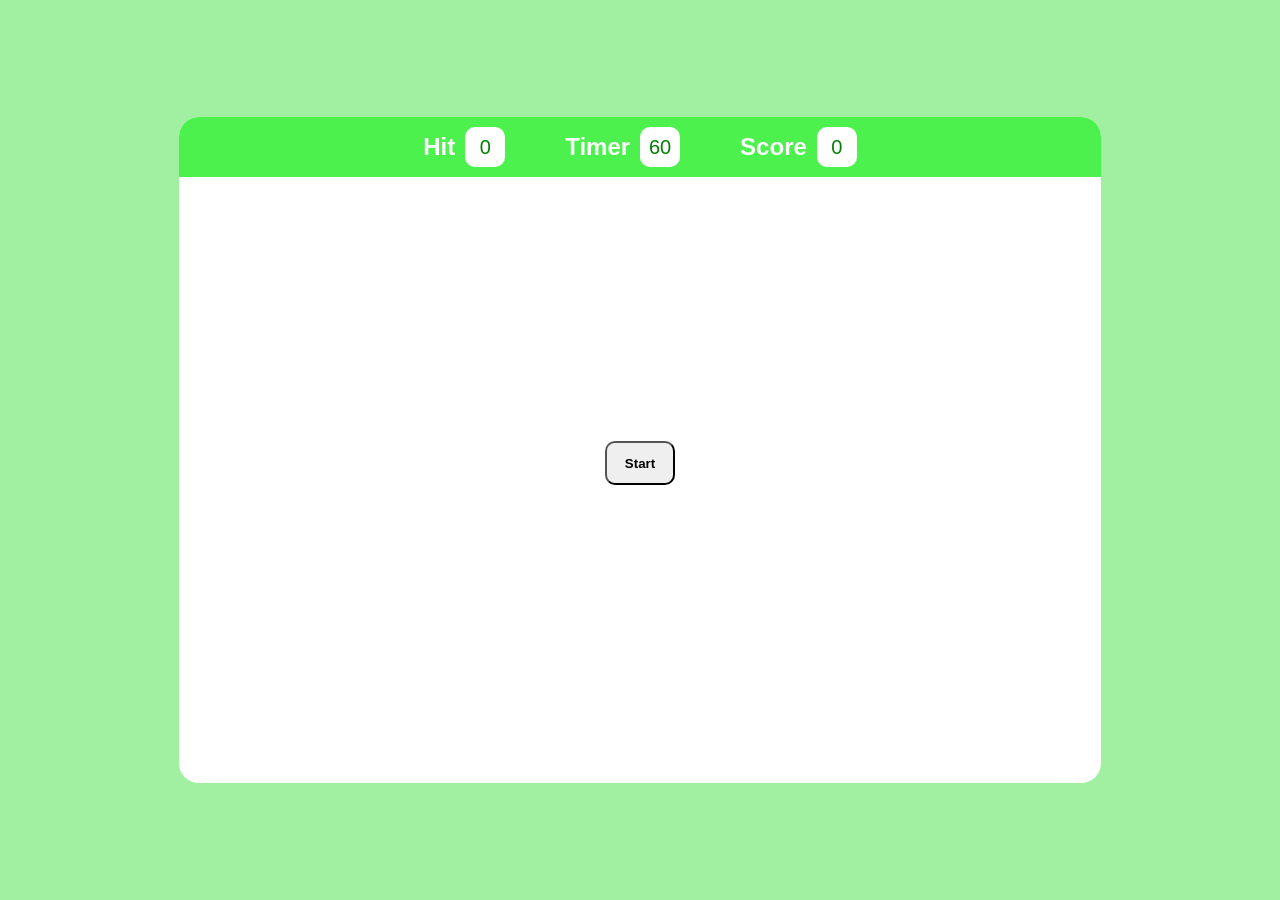
<file: Bubble-game/index.html>
<!DOCTYPE html>
<html lang="en">
<head>
    <meta charset="UTF-8">
    <meta name="viewport" content="width=device-width, initial-scale=1.0">
    <title>Bubble game</title>
    <link rel="stylesheet" href="style.css">
</head>
<body>
    <div id="main">
        <div id="area">
            <div id="topArea">
                <div id="box">
                    <h2>Hit</h2>
                    <div id="hit">0</div>
                </div>
                <div id="box">
                    <h2>Timer</h2>
                    <div id="timer">60</div>
                </div>                
                <div id="box">
                    <h2>Score</h2>
                    <div id="score">0</div>
                </div>                
            </div>
            <div id="bottomArea">
               <div id="btnBox">
                <button id="btn">Start</button>
               </div>
            </div>
        </div>
    </div>
    <script src="script.js"></script>
</body>
</html>
</file>
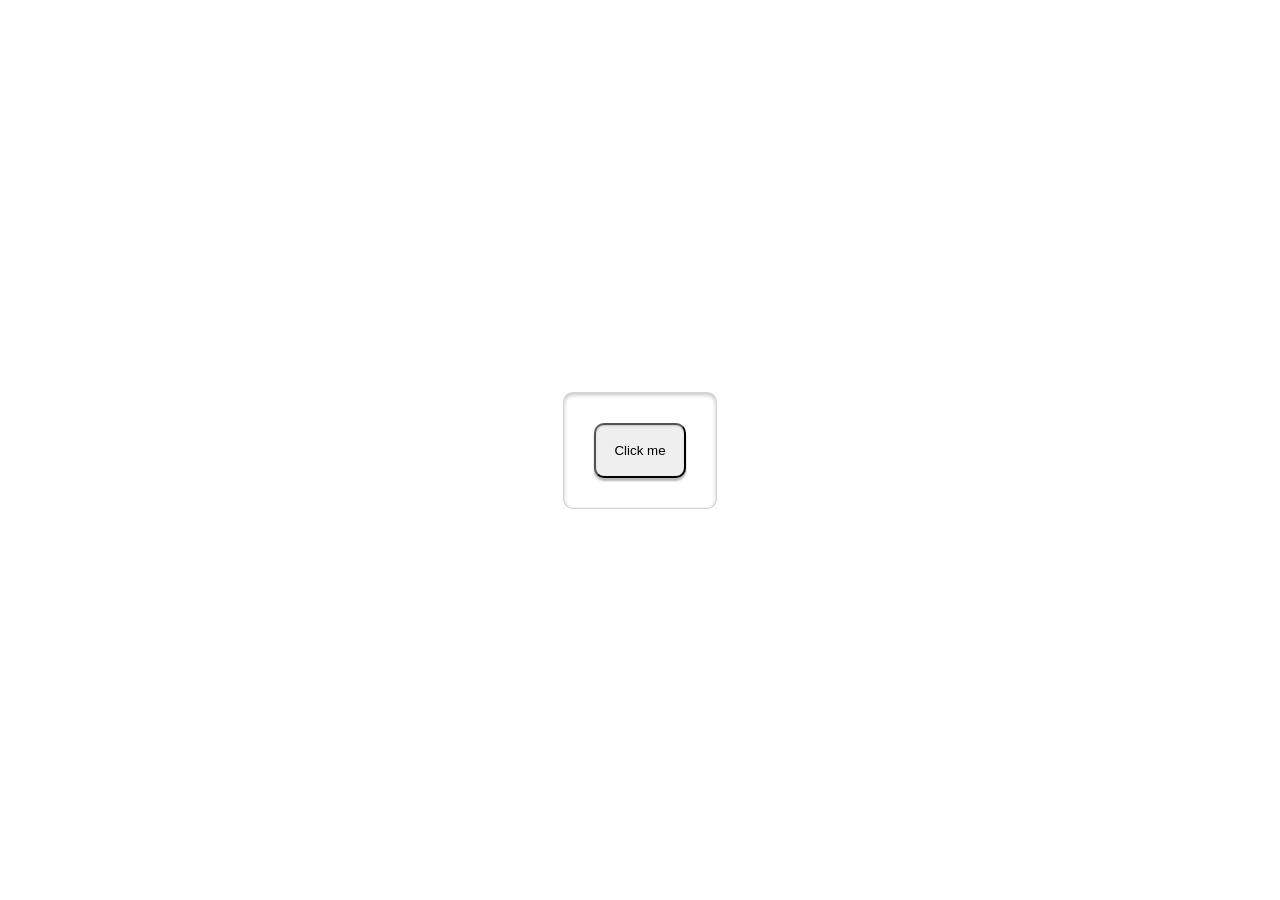
<file: Picture-in-picture/index.html>
<!DOCTYPE html>
<html lang="en">
<head>
    <meta charset="UTF-8">
    <meta name="viewport" content="width=device-width, initial-scale=1.0">
    <title>Picture in picture</title>
    <link rel="stylesheet" href="style.css">
</head>
<body>
    <!-- Video -->
    <video src="" id="videoElement" hidden autoplay controls></video>
    <!-- Button container -->
    <div id="buttonContainer">
        <button id="btn">Click me</button>
    </div>


    <script src="script.js"></script>
</body>
</html>
</file>
<file: Bubble-game/style.css>
*{
    padding:0;
    margin:0;
    box-sizing: border-box;
    font-family:sans-serif
}
html,body{
    width:100%;
    height:100%;
}
#main{
    height:100%;
    background-color:rgb(161, 240, 161);
    display:flex;
    justify-content:center;
    align-items:center;
}
#area{
    height:74%;
    width:72%;
    background-color:white;    
    border-radius:20px;
    overflow:hidden;
}
#topArea{
    width:100%;
    height:60px;
    background-color:rgb(77, 241, 77);
    display:flex;
    justify-content:center;
    align-items:center;
    gap:60px;
}
#hit,#timer,#score{
    width:40px;
    height:40px;
    background-color:white;
    border-radius:10px;
    margin-left:10px;
    display:flex;
    justify-content:center;
    align-items:center;
    font-size:20px;
    color:green
}
#box{
    display:flex;
    justify-content:center;
    align-items:center;
}
#box h2{
    color:white;

}
#bottomArea{
    width:100%;
    height:86%;
    display:flex;
    flex-wrap:wrap;
    /* justify-content:center; 
    align-items:center; */
}
.bubble{
    width:50px;
    height:50px;
    background-color:green;
    display:flex;
    justify-content:center;
    align-items:center;
    border-radius:50%;
    margin:10px;
    font-weight: bolder;
    color:white;
    cursor:pointer;
}
#btnBox{
    height:100%;
    width: 100%;
    display:flex;
    justify-content:center;
    align-items:center;

}
#btn{
    padding:20px;
    width:70px;
    height:40px;
    display:flex;
    justify-content:center;
    align-items:center;
    font-weight:bolder;
    border-radius:10px;
    cursor:pointer;
}
</file>
<file: Picture-in-picture/style.css>
*{
    padding:0;
    margin:0;
    box-sizing: border-box;
}
html{
    height:100%;
    width:100%;
}
body{
    height:100vh;
    display:flex;
    justify-content:center;
    align-items:center;
}
#buttonContainer{
    padding:30px;
    border-radius:10px;
    background-color:white;
    border:1px solid rgba(0, 0, 0, 0.171);
    box-shadow:inset 0 2px 4px rgba(0, 0, 0, 0.233);
}
#btn{
    padding:18px;
    border-radius:10px;
    box-shadow:0 3px 2px rgb(184, 184, 184),inset 0 1px 2px rgb(197, 196, 196);
    background-image:linear-gradient(to up, rgb(223, 220, 220),rgb(55, 54, 54))
}
#btn:hover{
    cursor:pointer;
    background-image:linear-gradient(to down, rgb(223, 220, 220),rgb(96, 94, 94))
}
#btn:active{
    transform:translateY(2px);
}
</file>
